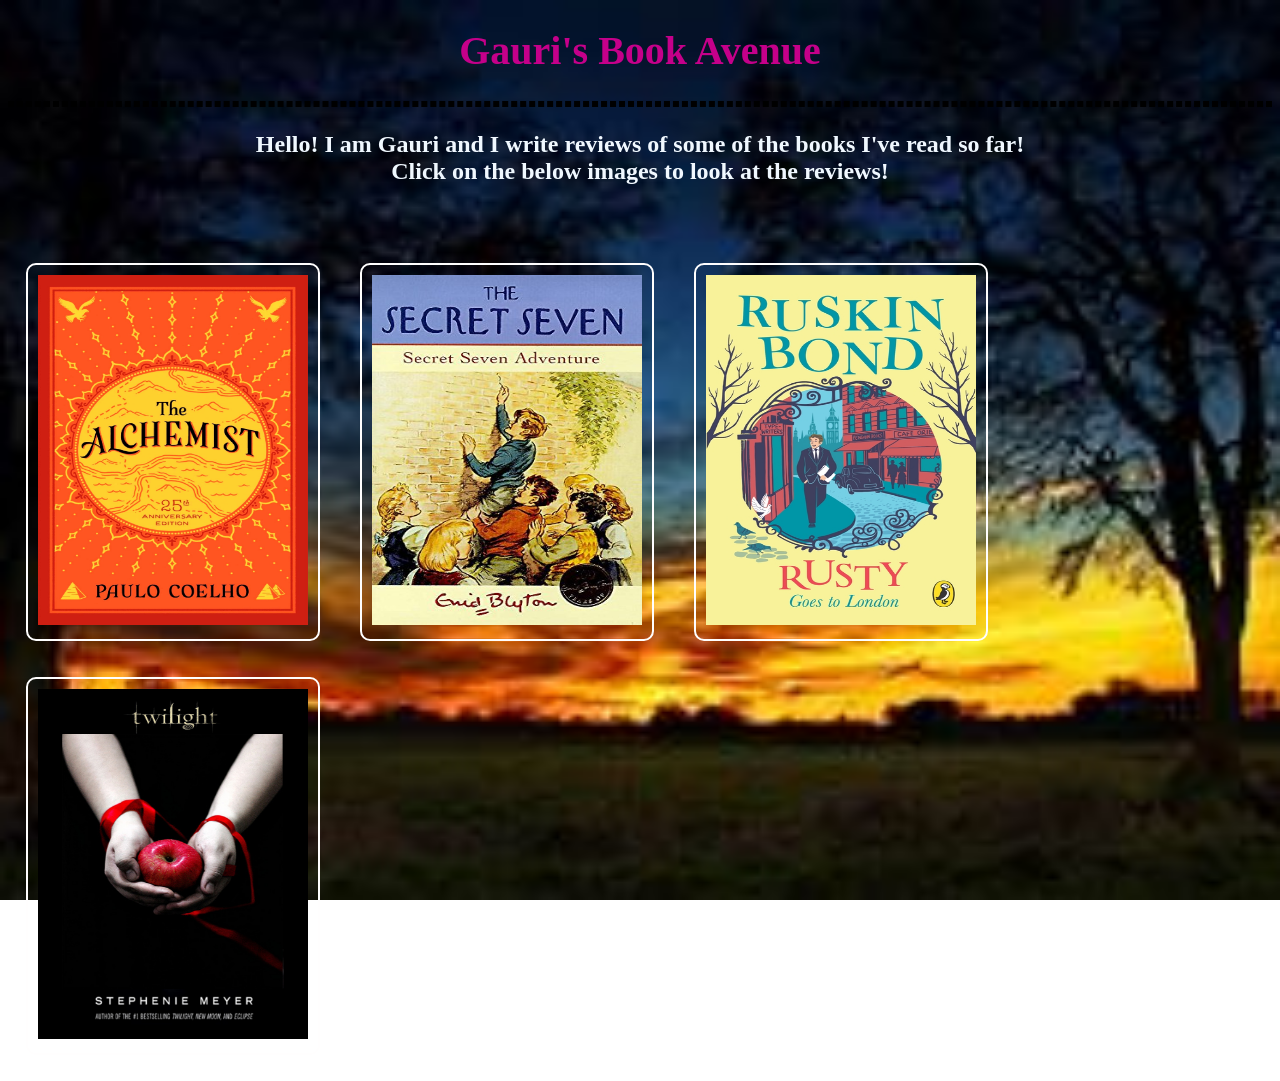
<file: index.html>
<!DOCTYPE html>
<html>
    <head>
        <title>Book Avenue</title>
        <link rel="stylesheet" href="style.css">
    </head>
    <body>
        <h1>Gauri's Book Avenue</h1>
        <hr>
        <p id="text"><b>Hello! I am Gauri and I write reviews of some of the books I've read so far!<br> Click on the below images to look at the reviews!</b></p>
        <br>
        <br>
        <div class="box1">
        <a href ="alchemist.html">
            <img src="alchemist.jpg" width ="270" height ="350" alt="The Alchemist">
        </a>
        </div>
        <div class = "box2">
        <a href="secretseven.html">
            <img src="secretseven.jpg" width ="270" height ="350" alt="secret seven">
        </a>
        </div>
        <div class = "box3">
        <a href="rustygoestolondon.html">
            <img src="rustygoestolondon.jpg" width ="270" height ="350" alt="secret seven">
        </a>
        </div>
        <div class = "box4">
        <a href="twilight.html">
            <img src="twilight.jpg" width ="270" height ="350" alt="secret seven">
        </a>
        </div>
    </body>
</html>
</file>
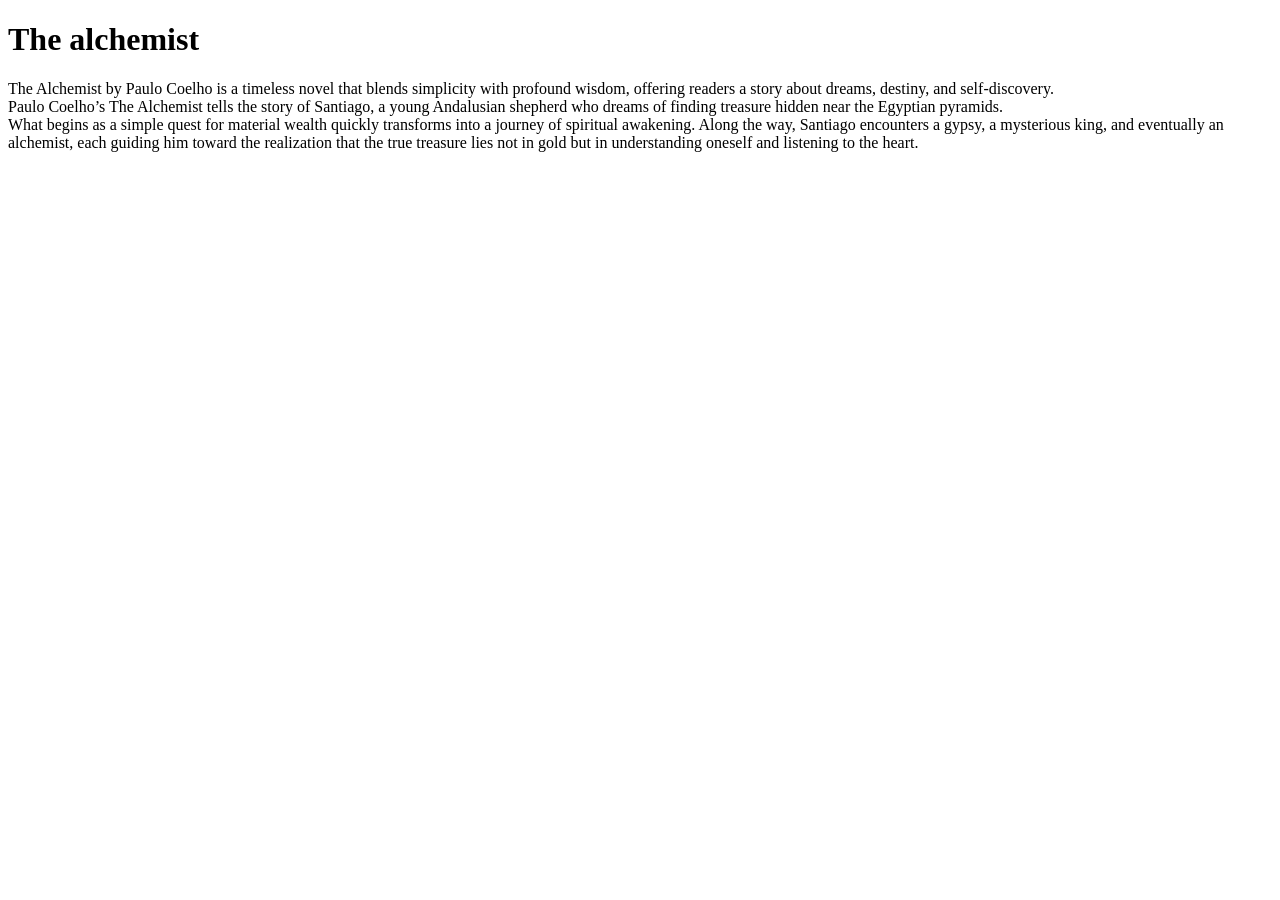
<file: alchemist.html>
<!DOCTYPE html>
<html>
    <h1>The alchemist</h1>
    <p>The Alchemist by Paulo Coelho is a timeless novel that blends simplicity with profound wisdom, offering readers a story about dreams, destiny, and self‑discovery.<br>
Paulo Coelho’s The Alchemist tells the story of Santiago, a young Andalusian shepherd who dreams of finding treasure hidden near the Egyptian pyramids.<br> What begins as a simple quest for material wealth quickly transforms into a journey of spiritual awakening. Along the way, Santiago encounters a gypsy, a mysterious king, and eventually an alchemist, each guiding him toward the realization that the true treasure lies not in gold but in understanding oneself and listening to the heart.
</p>
</html>
</file>
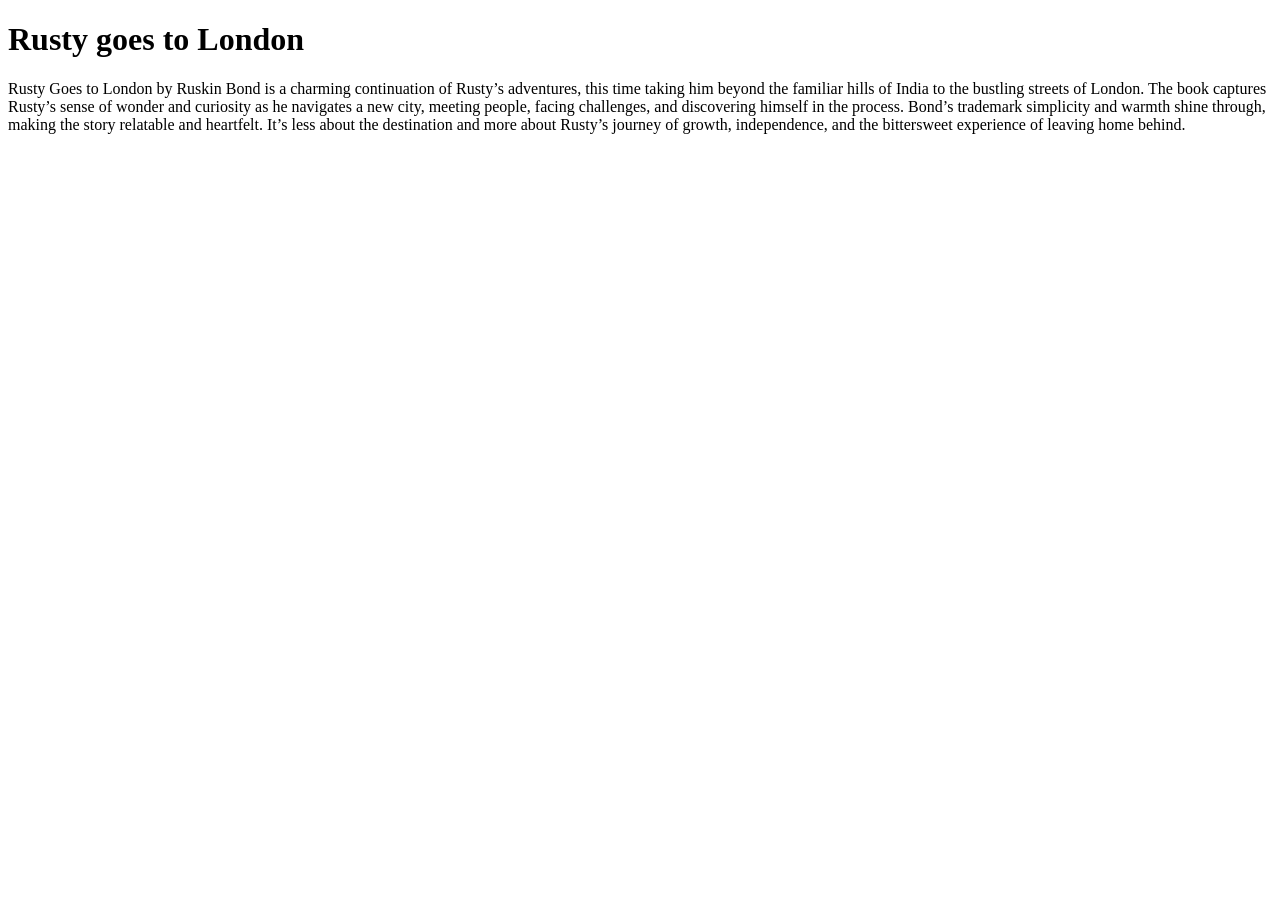
<file: rustygoestolondon.html>
<!DOCTYPE html>
<html>
    <body>
        <h1>Rusty goes to London</h1>
        <p>Rusty Goes to London by Ruskin Bond is a charming continuation of Rusty’s adventures, this time taking him beyond the familiar hills of India to the bustling streets of London. The book captures Rusty’s sense of wonder and curiosity as he navigates a new city, meeting people, facing challenges, and discovering himself in the process. Bond’s trademark simplicity and warmth shine through, making the story relatable and heartfelt. It’s less about the destination and more about Rusty’s journey of growth, independence, and the bittersweet experience of leaving home behind.
</p>
    </body>
</html>
</file>
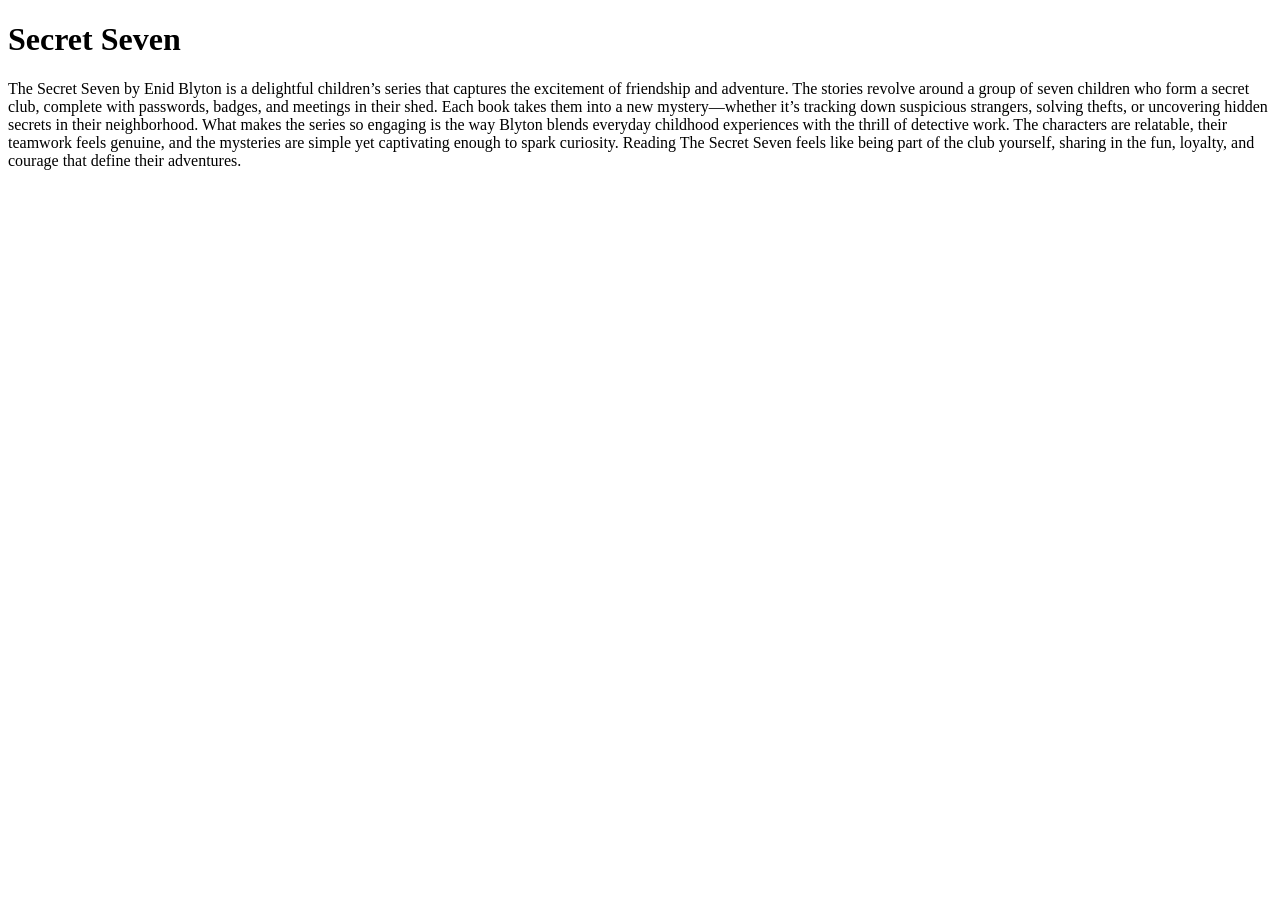
<file: secretseven.html>
<!DOCTYPE html>
<html>
    <body>
        <h1>Secret Seven</h1>
        <p>The Secret Seven by Enid Blyton is a delightful children’s series that captures the excitement of friendship and adventure. The stories revolve around a group of seven children who form a secret club, complete with passwords, badges, and meetings in their shed. Each book takes them into a new mystery—whether it’s tracking down suspicious strangers, solving thefts, or uncovering hidden secrets in their neighborhood.
What makes the series so engaging is the way Blyton blends everyday childhood experiences with the thrill of detective work. The characters are relatable, their teamwork feels genuine, and the mysteries are simple yet captivating enough to spark curiosity. Reading The Secret Seven feels like being part of the club yourself, sharing in the fun, loyalty, and courage that define their adventures.
        </p>
    </body>
</html>
</file>
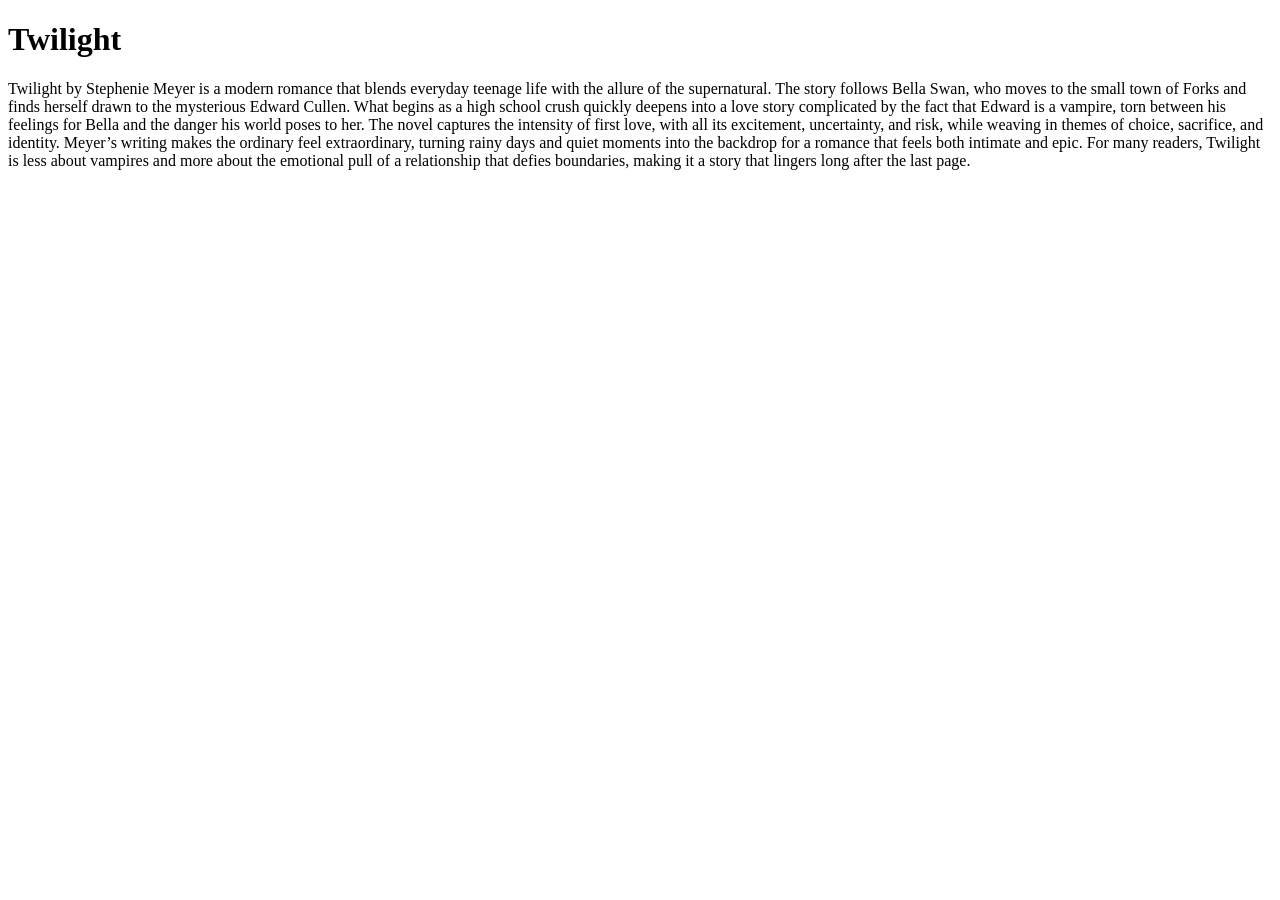
<file: twilight.html>
<!DOCTYPE html>
<html>
    <body>
        <h1>Twilight</h1>
        <p>Twilight by Stephenie Meyer is a modern romance that blends everyday teenage life with the allure of the supernatural. The story follows Bella Swan, who moves to the small town of Forks and finds herself drawn to the mysterious Edward Cullen. What begins as a high school crush quickly deepens into a love story complicated by the fact that Edward is a vampire, torn between his feelings for Bella and the danger his world poses to her.
The novel captures the intensity of first love, with all its excitement, uncertainty, and risk, while weaving in themes of choice, sacrifice, and identity. Meyer’s writing makes the ordinary feel extraordinary, turning rainy days and quiet moments into the backdrop for a romance that feels both intimate and epic. For many readers, Twilight is less about vampires and more about the emotional pull of a relationship that defies boundaries, making it a story that lingers long after the last page.
</p>
    </body>
</html>
</file>
<file: style.css>
h1 {
    text-align: center;
    color: rgb(197, 0, 138);
    text-shadow: 2px 2px 2px 3px rgba(250, 250, 250, 0.4);
    font-size: 40px;
}
h1:hover {
    text-shadow: 4px 4px 6px rgba(197, 2, 208, 0.4);
    transform: scale(1.2);
}
body {
    background-image: url("backgroundimg.jpg");
    background-repeat: no-repeat;
    background-position: center;
    background-size: cover;
    background-attachment: fixed;
}
.box1 {
    outline: 2px double rgb(255, 254, 254);
    display: inline-block;
    border-radius: 8px;
    padding: 10px;
    margin: 20px;
    text-align: center;
    transition: 0.3s ease;
}
.box1:hover {
    box-shadow: 0px 5px 5px 5px rgb(179, 5, 144);
    transform: scale(1.3);
}
.box2 {
    outline: 2px double rgb(255, 254, 254);
    display: inline-block;
    border-radius: 8px;
    padding: 10px;
    margin: 20px;
    text-align: center;
    transition: 0.3s ease;
}
.box2:hover {
    box-shadow: 5px 10px 15px rgb(179, 5, 144);
    transform: scale(1.3);
}
.box3 {
    outline: 2px double rgb(255, 254, 254);
    display: inline-block;
    border-radius: 8px;
    padding: 10px;
    margin: 20px;
    text-align: center;
    transition: 0.3s ease;
}
.box3:hover {
    box-shadow: 5px 10px 15px rgb(179, 5, 144);
    transform:  scale(1.3);
}
.box4 {
    outline: 2px double rgb(255, 254, 254);
    display: inline-block;
    border-radius: 8px;
    padding: 10px;
    margin: 20px;
    text-align: center;
    transition: 0.3s ease;
}
.box4:hover {
    box-shadow: 5px 10px 15px rgb(179, 5, 144);
    transform: scale(1.3);
}
hr {
    border: dashed;
}
#text {
    text-align: center;
    font-size: 24px;
    color: aliceblue;
}
div {
    margin: 7px
}
</file>
